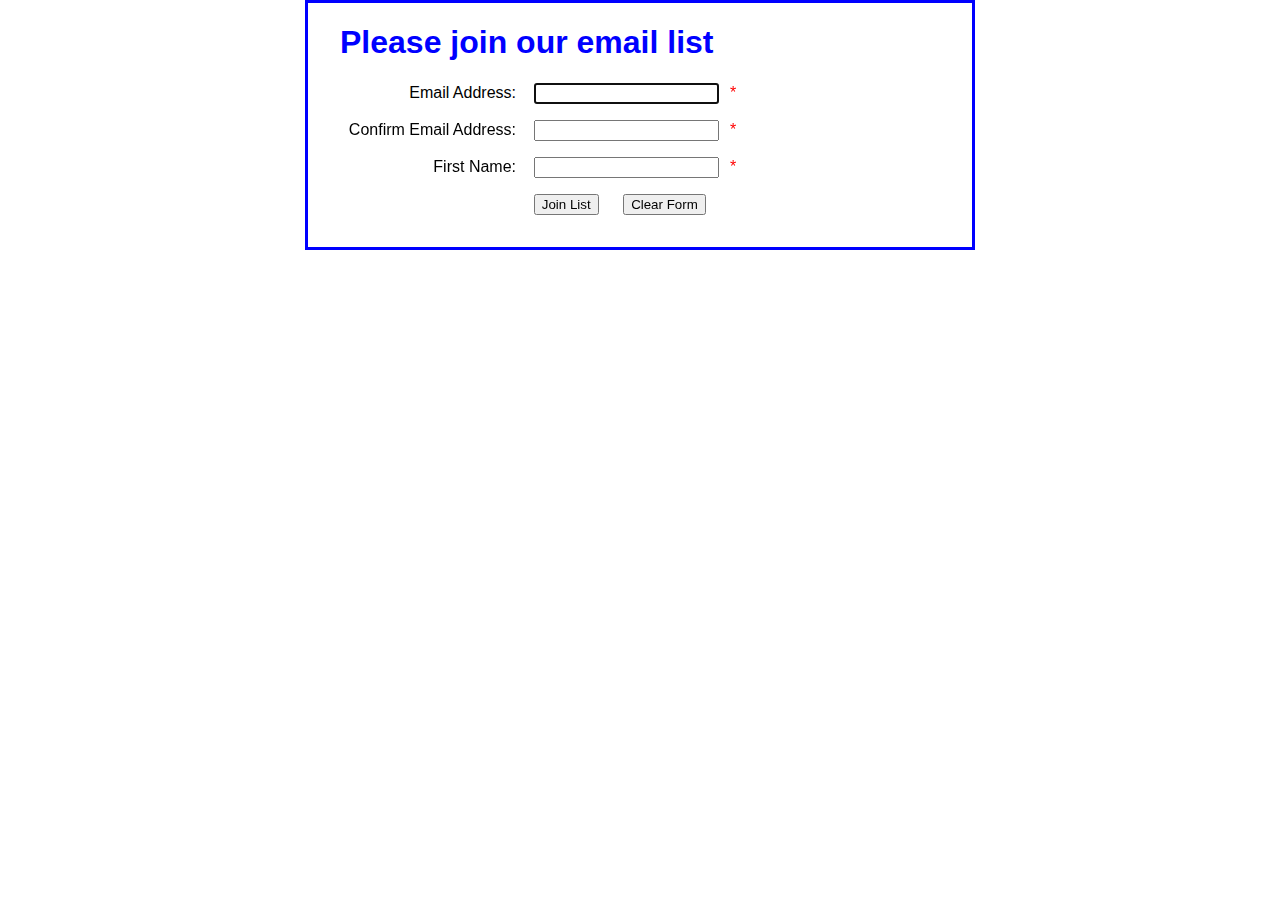
<file: In Class Activity/Task 1/index.html>
<!DOCTYPE html>
<html>
<head>
    <meta charset="UTF-8">
    <meta name="viewport" content="width=device-width, initial-scale=1">
    <title>Join Email List</title>
    <link rel="stylesheet" href="email_list.css">
</head>
<body>
    <main>
        <h1>Please join our email list</h1>
        <form id="email_form" name="email_form" 
              action="join.html" method="get">
            <div>
                <label for="email_1">Email Address:</label>
                <input type="text" id="email_1" name="email_1">
                <span id="email_1_error">*</span>
            </div>
            
            <div>
                <label for="email_2">Confirm Email Address:</label>
                <input type="text" id="email_2" name="email_2">
                <span id="email_2_error">*</span>
            </div>
            
            <div>
                <label for="first_name">First Name:</label>
                <input type="text" id="first_name" name="first_name">
                <span id="first_name_error">*</span>
            </div>
            
            <div>
                <label>&nbsp;</label>
                <input type="button" id="join_list" value="Join List">
                <input type="button" id="clear_form" value="Clear Form">
            </div>     
 
        </form>
    </main>
    <script src="email_list.js"></script>
</body>
</html>
</file>
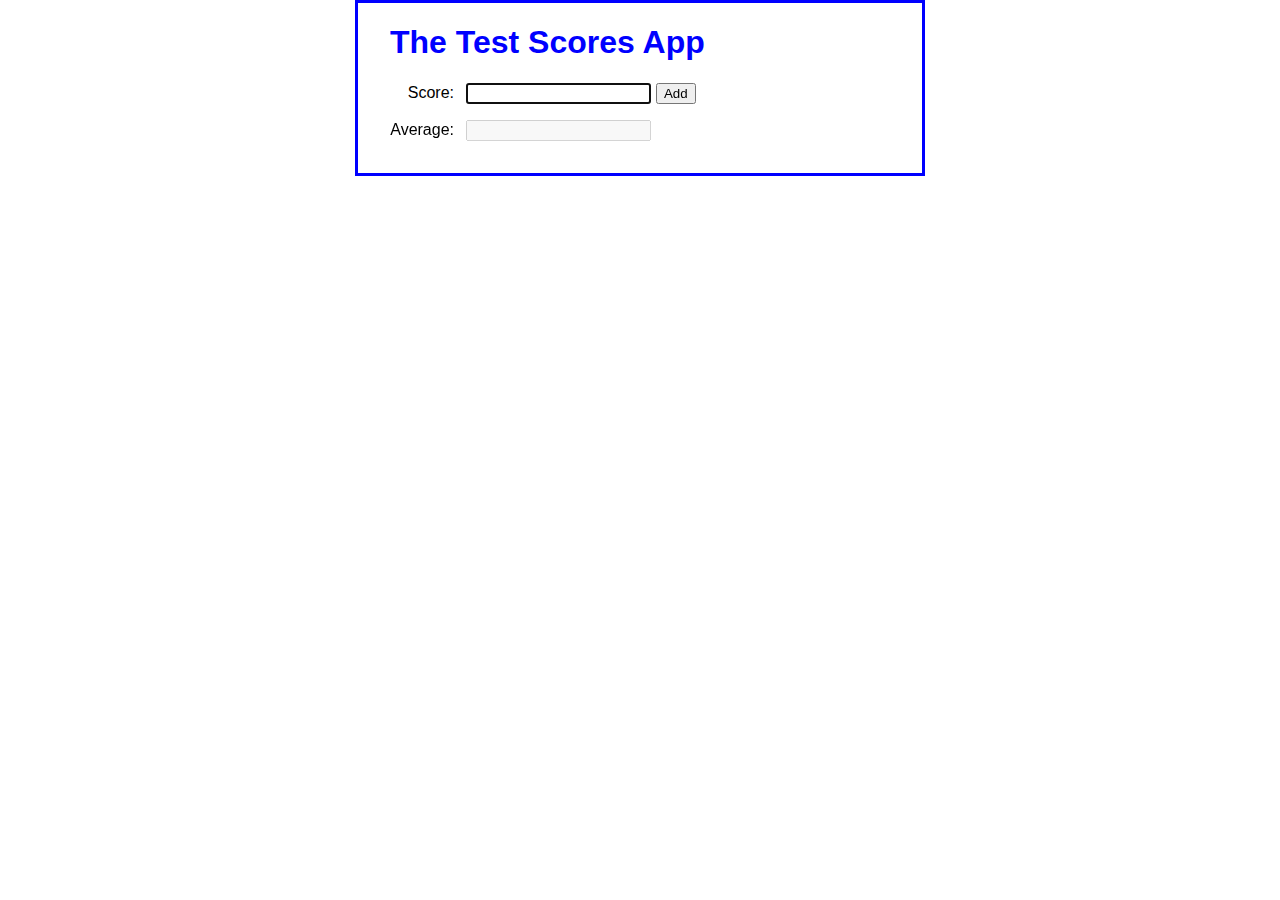
<file: In Class Activity/Task 2/index.html>
<!DOCTYPE html>
<html>
<head>
    <meta charset="UTF-8">
    <meta name="viewport" content="width=device-width, initial-scale=1">
    <title>Test Scores App</title>
    <link rel="stylesheet" href="test_scores.css">
</head>
<body>
    <main>
        <h1>The Test Scores App</h1>
        <div>
            <label for="score">Score:</label>
            <input type="text" id="score">
            <input type="button" id="add" value="Add">
        </div>
        <div>
            <label for="average">Average:</label>
            <input type="text" id="average" disabled>
        </div>
    </main>
    <script src="test_scores.js"></script>   
</body>

</html>
</file>
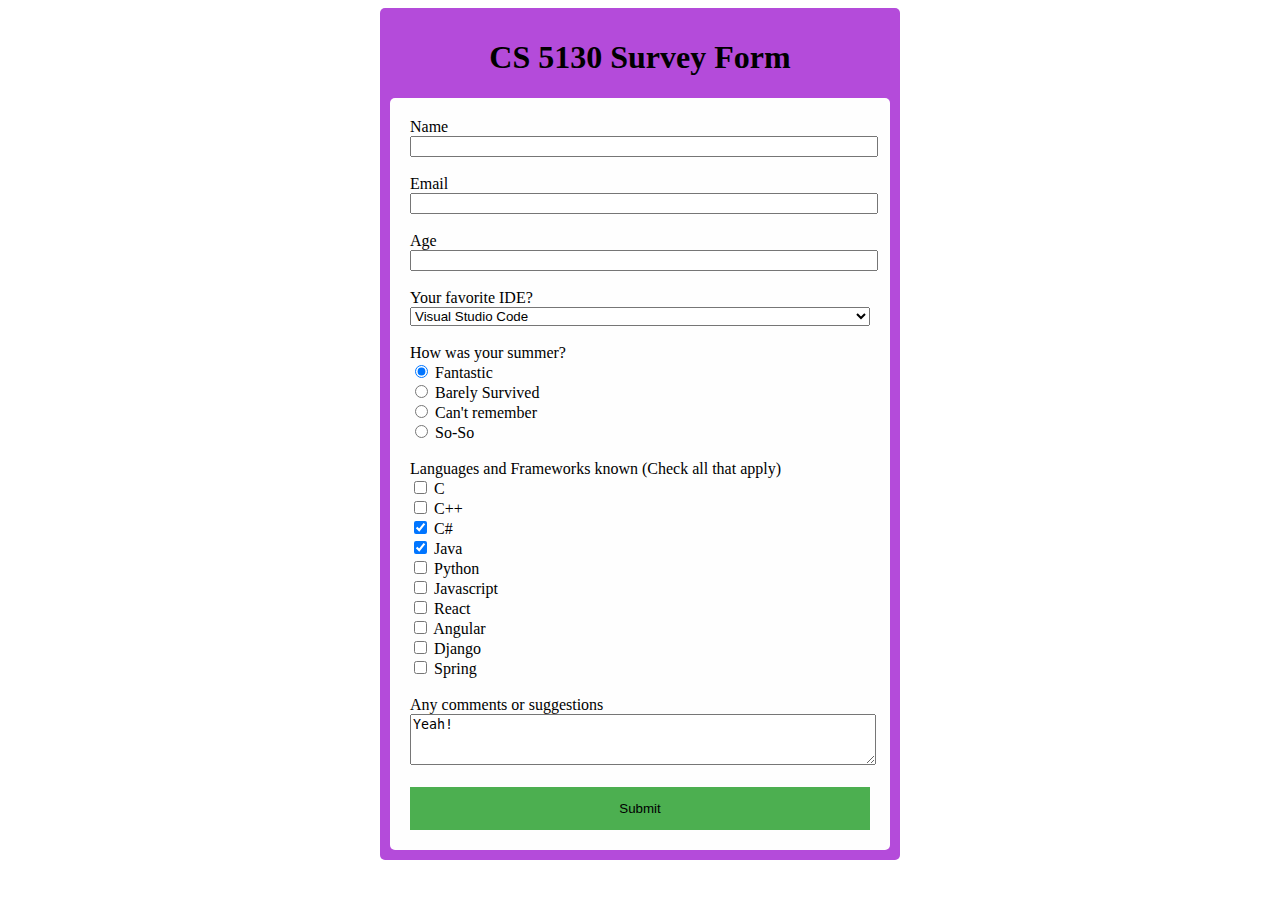
<file: 01Week/700738838_Assignment1.html>
<!DOCTYPE html>
<html>
    <style>
        #surveyForm {
            margin: auto;
            width: 500px;
            border-radius: 5px;
            background-color: #b44bda;
            padding: 10px;
        }
        #formBody {
            border-radius: 5px;
            background-color: #fefefe;
            padding: 20px;
        }
    </style>
    <body>
        <div id="surveyForm">
            <form action="" method="post" onsubmit="handleSubmit()">
                <h1 id='formHeader'style="font-weight: bold; text-align: center;">CS 5130 Survey Form</h1>
                
                <div id="formBody">
                    <label for="name">Name</label><br>
                    <input type="text" id="name" name="name" style="width:100%"><br><br>

                    <label for="email">Email</label><br>
                    <input type="email" id="email" name="email" style="width:100%"><br><br>

                    <label for="age">Age</label><br>
                    <input type="number" id="age" name="age" min='0' max="150" style="width:100%"><br><br>
                    
                    <label for="favoriteide">Your favorite IDE?</label><br>
                    <select id="favoriteide" name="cars" style="width:100%">
                        <option value="Visual Studio Code">Visual Studio Code</option>
                        <option value="Atom">Atom</option>
                        <option value="Eclipse">Eclipse</option>
                        <option value="Other">Other</option>
                    </select><br><br>

                    <label for="summer_rating">How was your summer?</label><br>
                    <input type="radio" id="summer_rating1" name="summer_rating" value="Fantastic" checked>
                    <label for="summer_rating1">Fantastic</label><br>
                    <input type="radio" id="summer_rating2" name="summer_rating" value="Barely Survived">
                    <label for="summer_rating3">Barely Survived</label><br>
                    <input type="radio" id="summer_rating3" name="summer_rating" value="Can't remember">
                    <label for="summer_rating3">Can't remember</label><br>
                    <input type="radio" id="summer_rating4" name="summer_rating" value="so-So">
                    <label for="summer_rating4">So-So</label><br><br>

                    <label for="lang_known">Languages and Frameworks known (Check all that apply)</label><br>
                    <input type="checkbox" id="lang_known1" name="lang_known" value="C">
                    <label for="lang_known1">C</label><br>
                    <input type="checkbox" id="lang_known1" name="lang_known" value="C++">
                    <label for="lang_known2">C++</label><br>
                    <input type="checkbox" id="lang_known1" name="lang_known" value="C#" checked>
                    <label for="lang_known3">C#</label><br>
                    <input type="checkbox" id="lang_known1" name="lang_known" value="Java" checked>
                    <label for="lang_known4">Java</label><br>
                    <input type="checkbox" id="lang_known1" name="lang_known" value="Python">
                    <label for="lang_known5">Python</label><br>
                    <input type="checkbox" id="lang_known1" name="lang_known" value="Javascript">
                    <label for="lang_known6">Javascript</label><br>
                    <input type="checkbox" id="lang_known1" name="lang_known" value="React">
                    <label for="lang_known7">React</label><br>
                    <input type="checkbox" id="lang_known1" name="lang_known" value="Angular">
                    <label for="lang_known8">Angular</label><br>
                    <input type="checkbox" id="lang_known1" name="lang_known" value="Django">
                    <label for="lang_known9">Django</label><br>
                    <input type="checkbox" id="lang_known1" name="lang_known" value="Spring">
                    <label for="lang_known10">Spring</label><br><br>

                    <label for="comments">Any comments or suggestions</label><br>
                    <textarea id="comments" name="comments" rows="3" cols="50" style="width:100%">Yeah!</textarea><br><br>
                    
                    <input style="width:100%; background-color: #4CAF50; color: black;border: none; padding: 14px 20px;" type="submit" value="Submit">
                </div>
            </form>
        </div>

        <script>
            function handleSubmit() {
                text = 'Thank you '+ document.getElementById('name').value + ', the form is submitted';
                alert(text);
            }
        </script>
    </body>
</html>
</file>
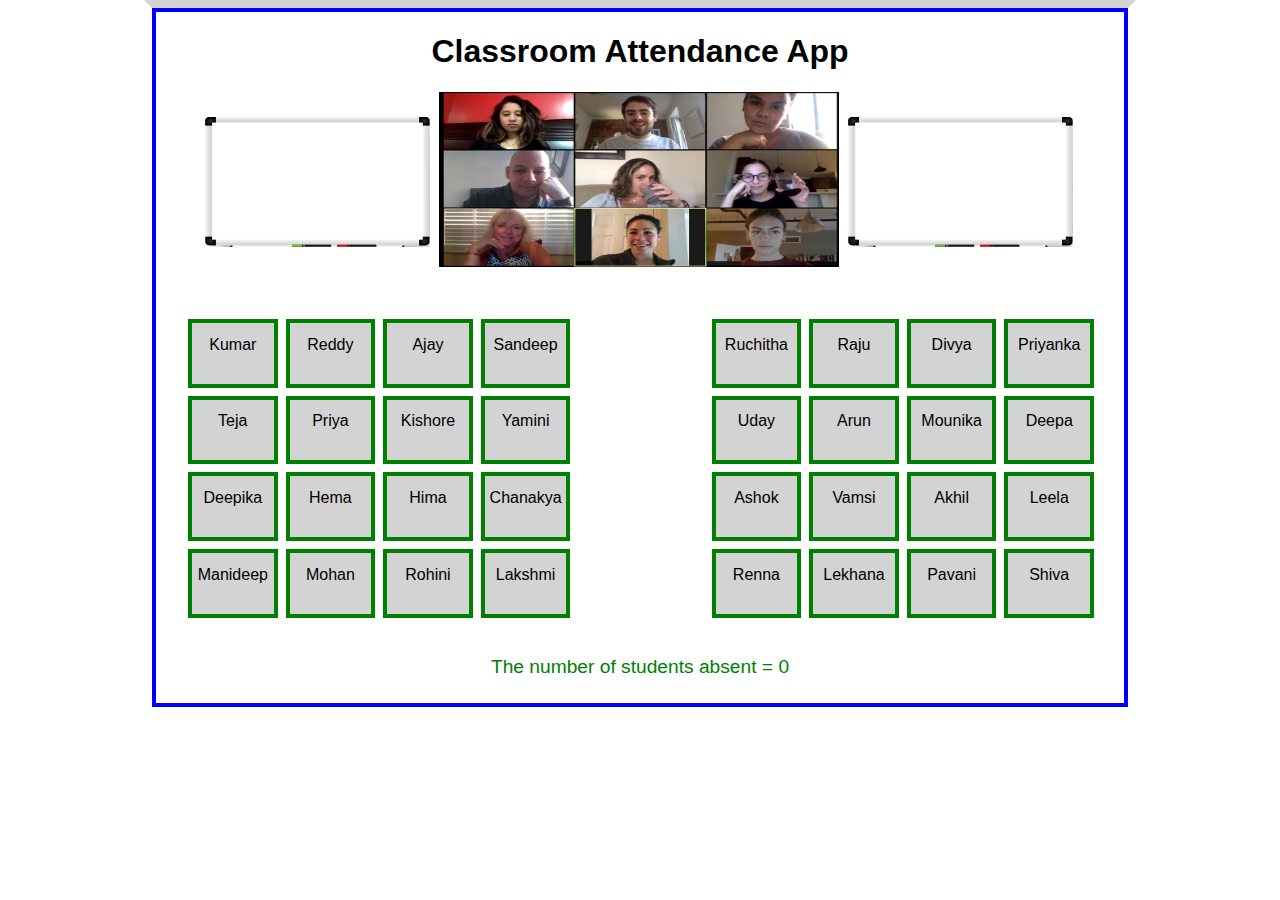
<file: Assignment1/classroomAttendance.html>
<!DOCTYPE html>
<html lang="en">

<head>
    <meta charset="UTF-8" />
    <meta name="viewport" content="width=device-width, initial-scale=1.0" />
    <meta http-equiv="X-UA-Compatible" content="ie=edge,chrome=1" />
    <title>Classroom Attendacne App</title>
    <link rel="stylesheet" href="myApplicationStyle.css" />
</head>

<body>
    <main>
        <div class="classroomApplicationBoard">
            <h1 id="heading"><b>Classroom Attendance App</b></h1>
            <div id="screensContainer">
                <div id="whiteboard">
                    <img src="images/whiteboard.jpg" alt="Whiteboard" height="130em" width="225em" />
                </div>
                <div id="tvScreen">
                    <!--Images sliding/rotating is done through JavaScript-->
                    <img id="imagesLoop" src="images/tvSet/img1.png" alt="ParticipantImagesSet" height="175em" width="400em" />
                </div>
                <div id="whiteboard">
                    <img src="images/whiteboard.jpg" alt="Whiteboard" height="130em" width="225em" />
                </div>
            </div>

            <div class="studentCoontainer">
                <div class="left_grid_container" id="left_grid">
                    <!--Inner Elements with Student Name are inserted through JavaScript-->
                </div>
                <div></div>
                <div class="right_grid_container" id="right_grid">
                    <!--Inner Elements with Student Name are inserted through JavaScript-->
                </div>
            </div>
            <div>
                <p class="result" id="absent_count"></p>
            </div>
        </div>

    </main>
    <script src="classroomAttendance.js"></script>
</body>

</html>
</file>
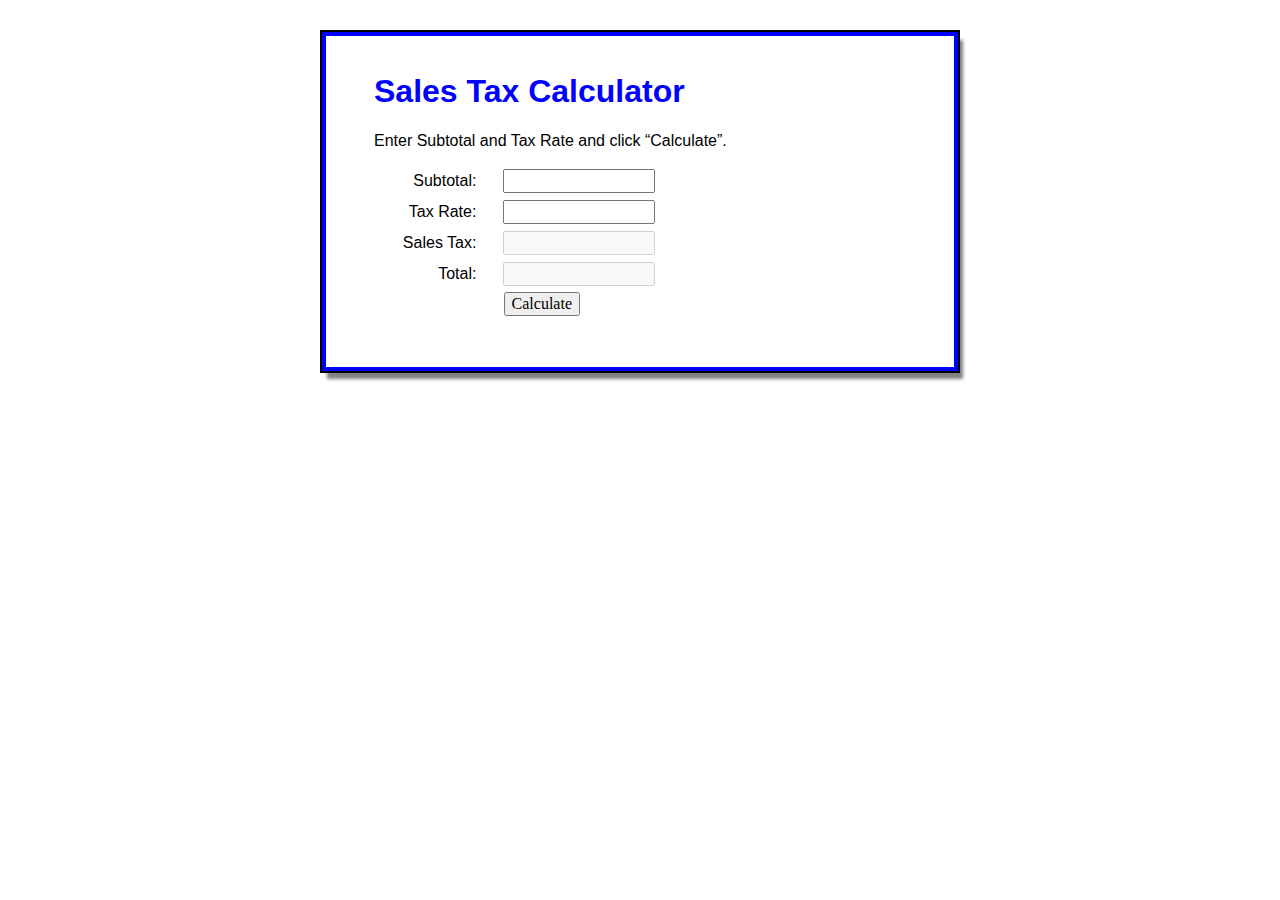
<file: HW1/SalesTaxCalculator.html>
<!DOCTYPE html>
<html lang="en">

<head>
    <meta charset="UTF-8">
    <meta name="viewport" content="width=device-width, initial-scale=1.0">
    <meta http-equiv="X-UA-Compatible" content="ie=edge,chrome=1">
    <title>Sales Tax Calculator</title>
    <link rel="stylesheet" href="style.css">
    <script src="SalesTaxCalculator.js"></script>
</head>

<body>
    <main>
        <h1 id="heading"><b>Sales Tax Calculator</b></h1>
        <p id="description">Enter Subtotal and Tax Rate and click <q>Calculate</q>.</p>
        <div>
            <form id="salesTaxCalculator">
                <div>
                    <label for="subtotal">Subtotal:</label>
                    <input type="number" id="subtotal" name="subtotal">
                </div>
                <div>
                    <label for="tax_rate">Tax Rate:</label>
                    <input type="number" id="tax_rate" name="tax_rate">
                </div>
                <div>
                    <label for="sales_tax">Sales Tax:</label>
                    <input type="number" id="sales_tax" name="sales_tax" disabled>
                </div>
                <div>
                    <label for="total">Total:</label>
                    <input type="number" name="total" id="total" disabled>
                </div>
                <div>
                    <input type="button" value="Calculate" id="calculate">
                </div>
            </form>
        </div>
    </main>
</body>

</html>
</file>
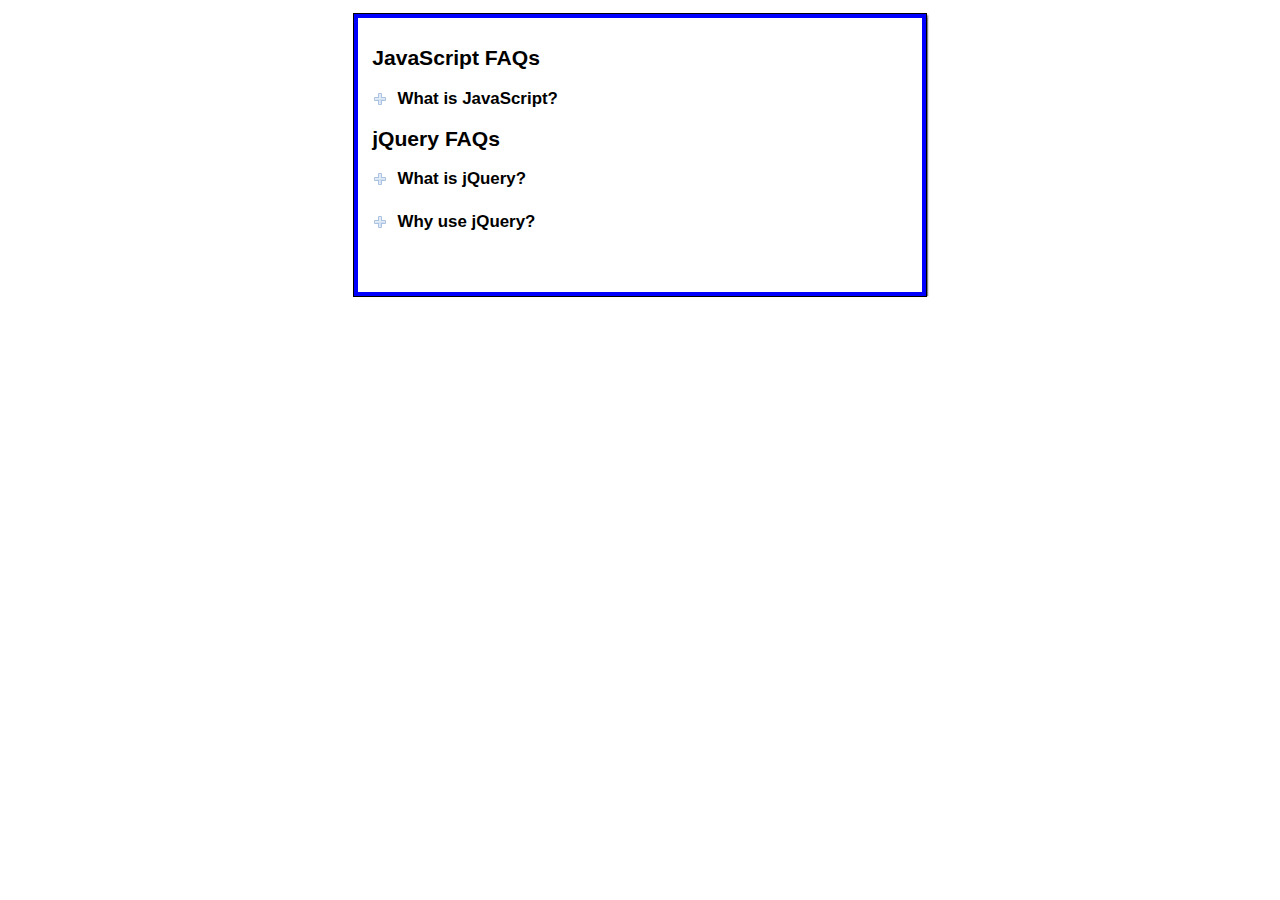
<file: HW2/FAQs.html>
<!DOCTYPE html>
<html lang="en">

<head>
    <meta charset="UTF-8">
    <meta name="viewport" content="width=device-width, initial-scale=1.0">
    <meta http-equiv="X-UA-Compatible" content="ie=edge,chrome=1">
    <title>FAQs Example</title>
    <link rel="stylesheet" href="style.css">
    <script src="FAQs.js"></script>
</head>

<body>
    <main id="faqs">
        <h1 id="heading">JavaScript FAQs</h1>
        <h2 id="question"><a href="#">What is JavaScript?</a></h2>
        <div>
            <p>
                JavaScript is a browser-based programming language that makes web pages more responsive.
            </p>
        </div>
        <h1 id="heading">jQuery FAQs</h1>
        <h2 id="question"><a href="#">What is jQuery?</a></h2>
        <div>
            <p>
                jQuery is a library of the JavaScript functions
            </p>
        </div>

        <h2 id="question"><a href="#">Why use jQuery?</a></h2>
        <div>
            <p>Three reasons:</p>
            <ul>
                <li>It is free</li>
                <li>It lets users get more done with less time</li>
                <li>It is cross-browser compatible</li>
            </ul>
        </div>
    </main>
    <script src="FAQs.js"></script>
</body>

</html>
</file>
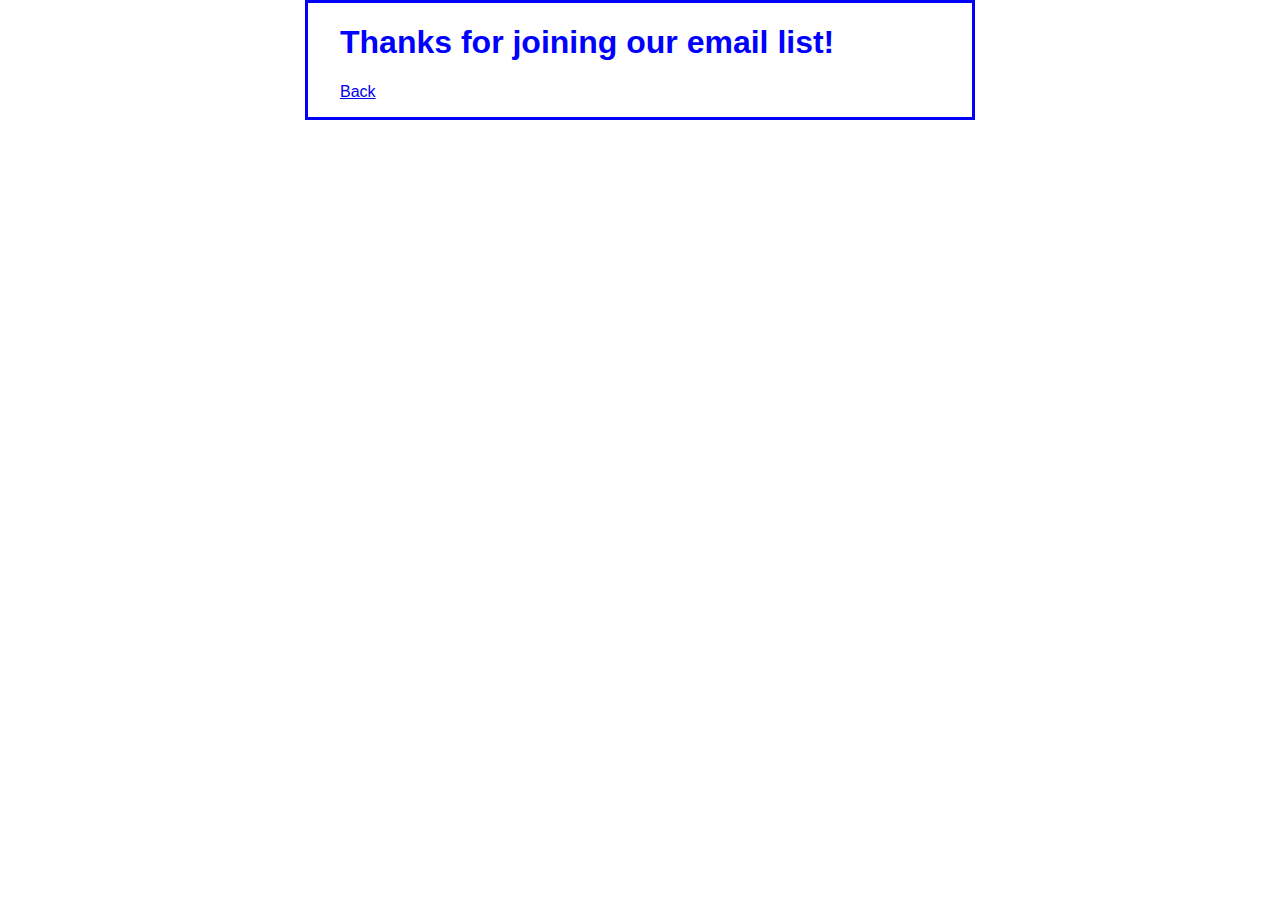
<file: In Class Activity/Task 1/join.html>
<!DOCTYPE html>
<html>
<head>
    <meta charset="UTF-8">
    <meta name="viewport" content="width=device-width, initial-scale=1">
    <title>Join Email List</title>
    <link rel="stylesheet" href="email_list.css">
</head>
<body>
    <main>
        <h1>Thanks for joining our email list!</h1>
        <a id="back" href="index.html">Back</a>
    </main>
</body>
</html>
</file>
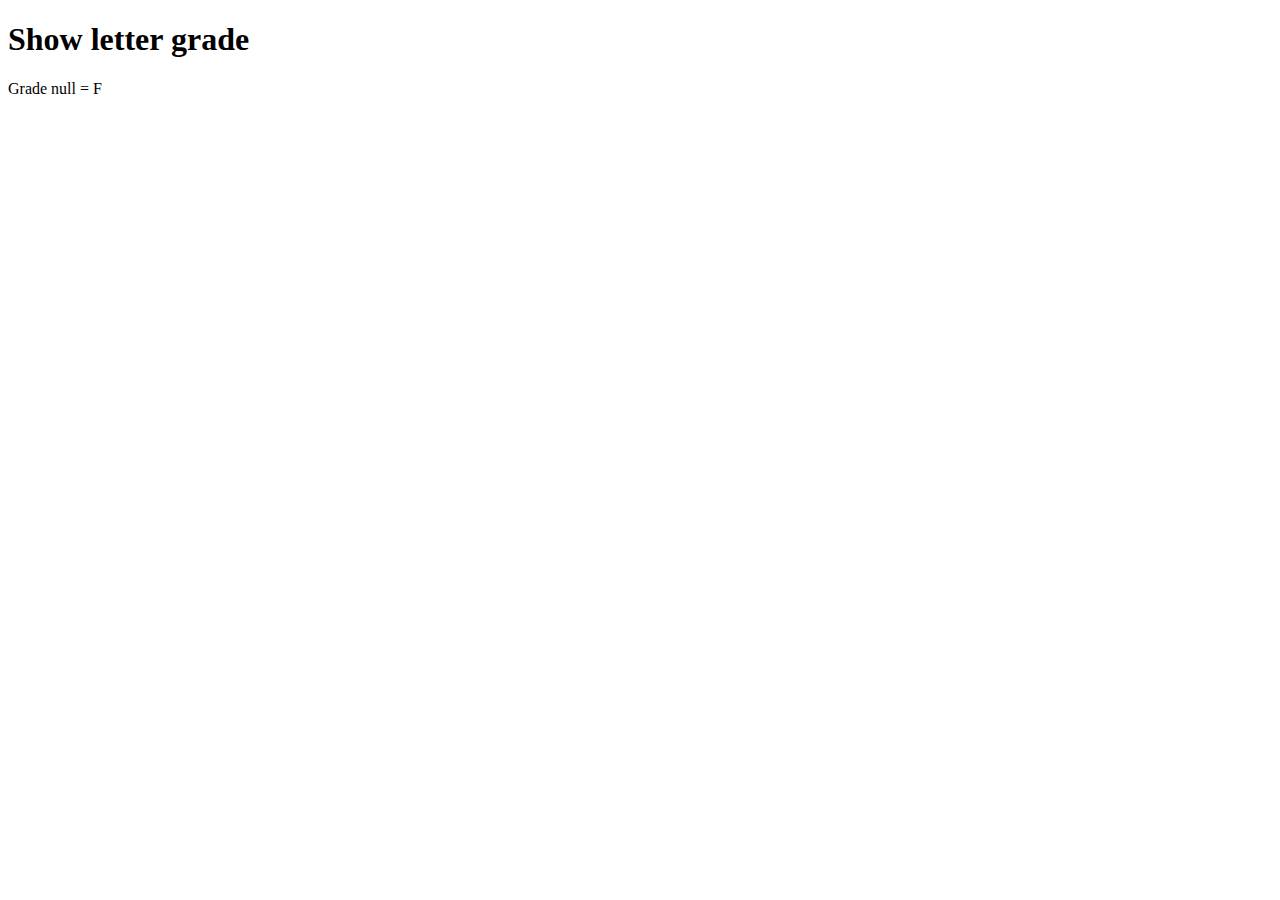
<file: In Class Activity/Task 3/letter_grade.html>
<!DOCTYPE html>

<head>
    <meta charset="UTF-8">
    <meta name="viewport" content="width=device-width, initial-scale=1">
    <title>Grade Converter</title>
</head>

<body>
    <main>
        <h1>Show letter grade</h1>
        <p id="result"></p>
        <script>
            "use strict";
            let numberGrade = 0;
            let letterGrade = "";
            var test_score;
            var grade;
            var getScore = function () {
                test_score = prompt("Enter number grade from 0 through 100");
            }
            var getGrade = function () {
                if (test_score >= 88 && test_score <= 100) {
                    grade = "A";
                } else if (test_score >= 80 && test_score <= 87) {
                    grade = "B";
                } else if (test_score >= 68 && test_score <= 79) {
                    grade = "C";
                } else if (test_score >= 60 && test_score <= 67) {
                    grade = "D";
                }
                else if (test_score < 60) {
                    grade = "F";
                }
            }

            var displayGrade = function () {
                if (test_score >= 0 && test_score <= 100) {
                    document.getElementById("result").innerText = "Grade " + test_score + " = " + grade;
                }
            }

            do {
                getScore()
            } while (isNaN(test_score) || test_score == '' || (test_score < 0 || test_score > 100))

            getGrade()
            displayGrade()

        </script>
    </main>
</body>

</html>
</file>
<file: In Class Activity/Task 1/email_list.css>
body {
    font-family: Arial, Helvetica, sans-serif;
    background-color: white;
    margin: 0 auto;
    width: 600px;
    border: 3px solid blue;
    padding: 0 2em 1em;
}
h1 {
    color: blue;
}
div {
    margin-bottom: 1em;
}
label {
    display: inline-block;
    width: 11em;
    text-align: right;
}
input {
    margin-left: 1em;
    margin-right: 0.5em;
}
span {
    color: red;
}
</file>
<file: In Class Activity/Task 2/test_scores.css>
body {
    font-family: Arial, Helvetica, sans-serif;
    background-color: white;
    margin: 0 auto;
    width: 500px;
    border: 3px solid blue;
    padding: 0 2em 1em;    
}

h1 {
    color: blue;
}

div {
    margin-bottom: 1em;
}

label {
    display: inline-block;
    width: 4em;
	text-align: right;
	margin-right: 0.5em;
}
</file>
<file: Assignment1/myApplicationStyle.css>
body {
    margin: auto;
    width: 62em;
    font-family: sans-serif;
    box-sizing: border-box;
}

main {
    border: 8px solid white;
    border-top-color: lightgray;
}

.classroomApplicationBoard {
    background-color: white;
    border: 4px solid blue;
}

#heading {
    color: black;
    text-align: center;
}

#screensContainer {
    margin-left: 3em;
    margin-right: 2em;
    clear: both;
    display: table;
}

#whiteboard {
    margin-top: 1.5em;
    padding: 1px;
    float: left;
}

#tvScreen {
    float: left;
    padding: 0em 0.5em 0em 0.5em;
}

.studentCoontainer {
    margin: 3em 0.4em 0.2em 2em;
    width: 60em;
    box-sizing: border-box;
    display: grid;
    grid-template-columns: 1fr 0.2fr 1fr;
}

div.left_grid_container {
    width: 20em;
    display: grid;
    grid-template-columns: 0.5fr 0.5fr 0.5fr 0.5fr ;
    grid-template-rows: 0.5fr 0.5fr 0.5fr 0.5fr ;
    row-gap: 0.5em;
    column-gap: 0.5em;
}

div.right_grid_container {
    width: 20em;
    display: grid;
    grid-template-columns: 1fr 1fr 1fr 1fr;
    row-gap: 0.5em;
    column-gap: 0.5em;
}

div.grid_element {
    width: 4.5em;
    height: 3em;
    text-align: center;
    padding: 0.8em 0.3em 0em 0.3em;
    border: 4px solid green;
    background-color: lightgray;
}

div.grid_element:hover {
    cursor: pointer;
}

.result {
    font-size: 120%;
    padding: 1em 0.3em 0.3em 0.3em;
    text-align: center;
}
</file>
<file: HW1/style.css>
body {
    margin: auto;
    width: 700px;
    font-family: sans-serif;
}

main {
    background-color: white;
    margin: 2em;
    padding: 1em 1em 3em 3em;
    border: 4px solid blue;
    outline: 2px solid black;
    box-shadow: 0.3em 0.5em 0.2em grey;
}

#heading {
    color: blue;
}

label {
    display: inline-block;
    text-align: right;
    width: 6em;
    padding: 0.4em;
}

input {
    margin-left: 1em;
    margin-right: 1em;
    width: 9em;
    font-size: medium;
}

#calculate {
    margin: 0.2em;
    text-align: center;
    font-family: 'Times New Roman', Times, serif;
    margin-left: 8.1em;
    width: auto;
}
</file>
<file: HW2/style.css>
body {
    margin: 0 auto;
    width: 600px;
    font-family: Verdana, Geneva, Tahoma, sans-serif;
    font-size: 88%;
}

main {
    background-color: white;
    margin: 1em;
    padding: 1em 3em 3em 1em;
    border: 4px solid blue;
    outline: 1px solid black;
    box-shadow: 0.2em 0.1em 0.1em grey;
}

h1 {
    font-size: 150%;
    color: black;
    font-weight: bold;
}

h2 {
    font-size: 120%;
    color: black;
    font-weight: bold;
    padding: 0.25em 0em 0.25em 1.5em;
    cursor: pointer;
    background: url(images/plus.png) no-repeat left center;
}

h2.minus {
    background: url(images/minus.png) no-repeat left center;
}

a {
    color: black;
    text-decoration: none;
}

a:hover {
    color: blue;
}

div {
    display: none;
}

div.open {
    display: block;
}

ul {
    padding-left: 2.8em;
}

li {
    margin-left: 1em;
    padding-bottom: 0.2em;
}

p {
    padding-bottom: 0.25em;
    padding-left: 2em;
}
</file>
